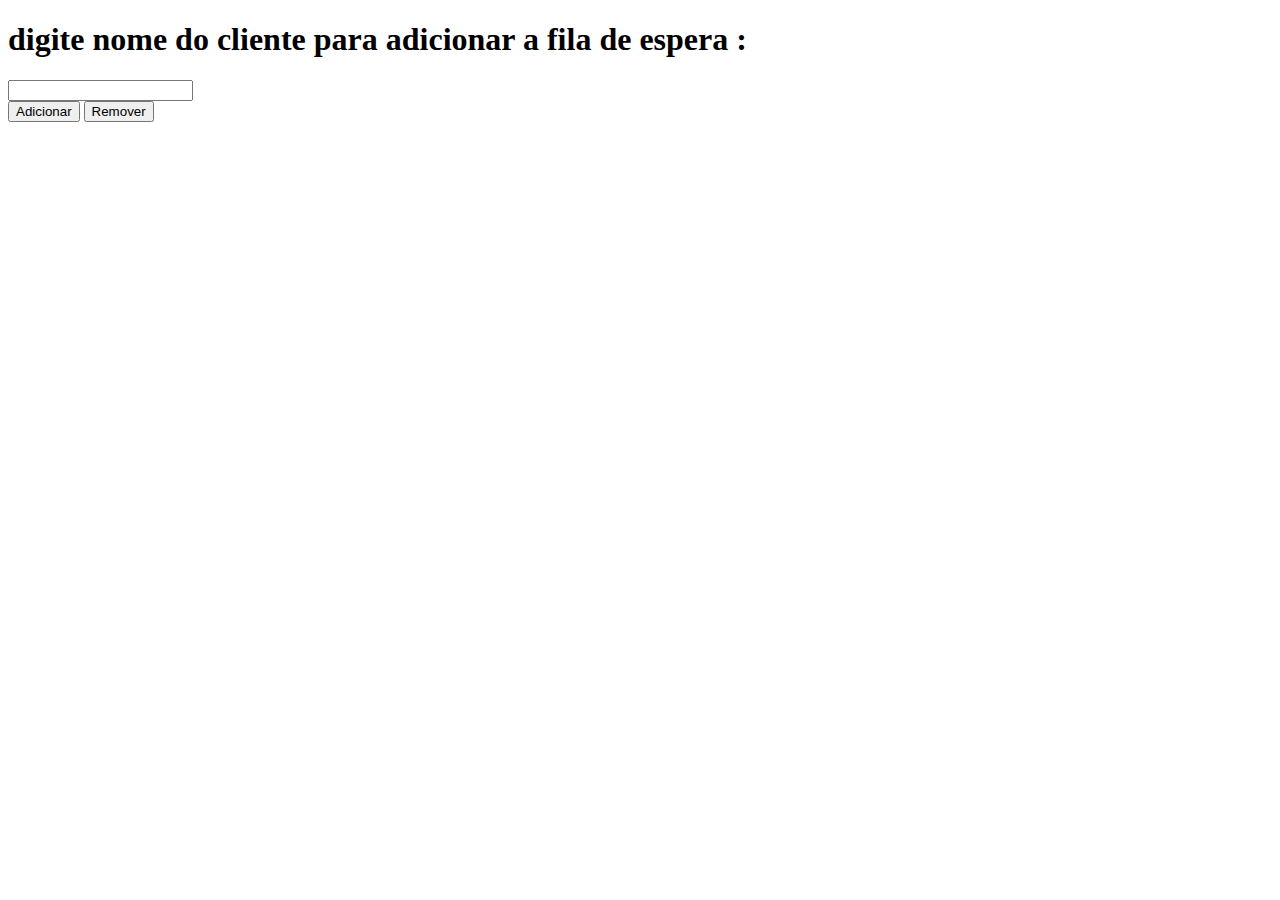
<file: index.html>
<!DOCTYPE html>
<html lang="pt-br">
<meta charset="UTF-8" />

<head>
    <link rel="stylesheet" type="text/css" href=".css" />
</head>

<body>
    <div id="glasseffect">
        <h1>
            digite nome do cliente para adicionar a fila de espera :
        </h1>
        <input id="texto" type="text">
        <div id="botoes">

            <button id="adicionar" onclick="adicionar()"> Adicionar</button>
            <button id="remover" onclick="remover()">Remover </button>
        </div>
        <ul id="lista">
        </ul>
    
    </div>
    <script src="funcoes.js" type="text/javascript">
    </script>
</body>

</html>
</file>
<file: .css>
@charset "UTF-8";
body {
    background-image: url(https://i.pinimg.com/originals/38/36/5a/38365a5919a84a84fc034e266017907a.jpg);
    background-repeat: no-repeat;
    background-size: cover;
    align-items: center;
}
div#glasseffect {
    
    float: left;
    width: 500px;
    height: 400px; 
    margin-left: 300pt;
    margin-top: 100pt;
    background-color: rgba(255, 255, 255, .15);  
    backdrop-filter: blur(5px);
    border-radius: 10px;
}
div#botoes{
    align-items: center;
    display: flex;
    flex-direction: row;
    flex-wrap: wrap;
    justify-content: center;
}
h1{
    text-align: center;
   font-size: 25px;
   font-style: "arial";
   color:white;
   font-weight: bold;


}
input[type=text] {
    width: 300px;
    height: 50px;
    margin-bottom: 20px;
    justify-content: center; 
    align-items: center;
    margin-left: 70pt;


}
button{
    border-radius: 15px;
    margin: 5px;
    width: 100px;
    height: 40px;
    background-color: rgb(78, 58, 28);
    color: white;
}
</file>
